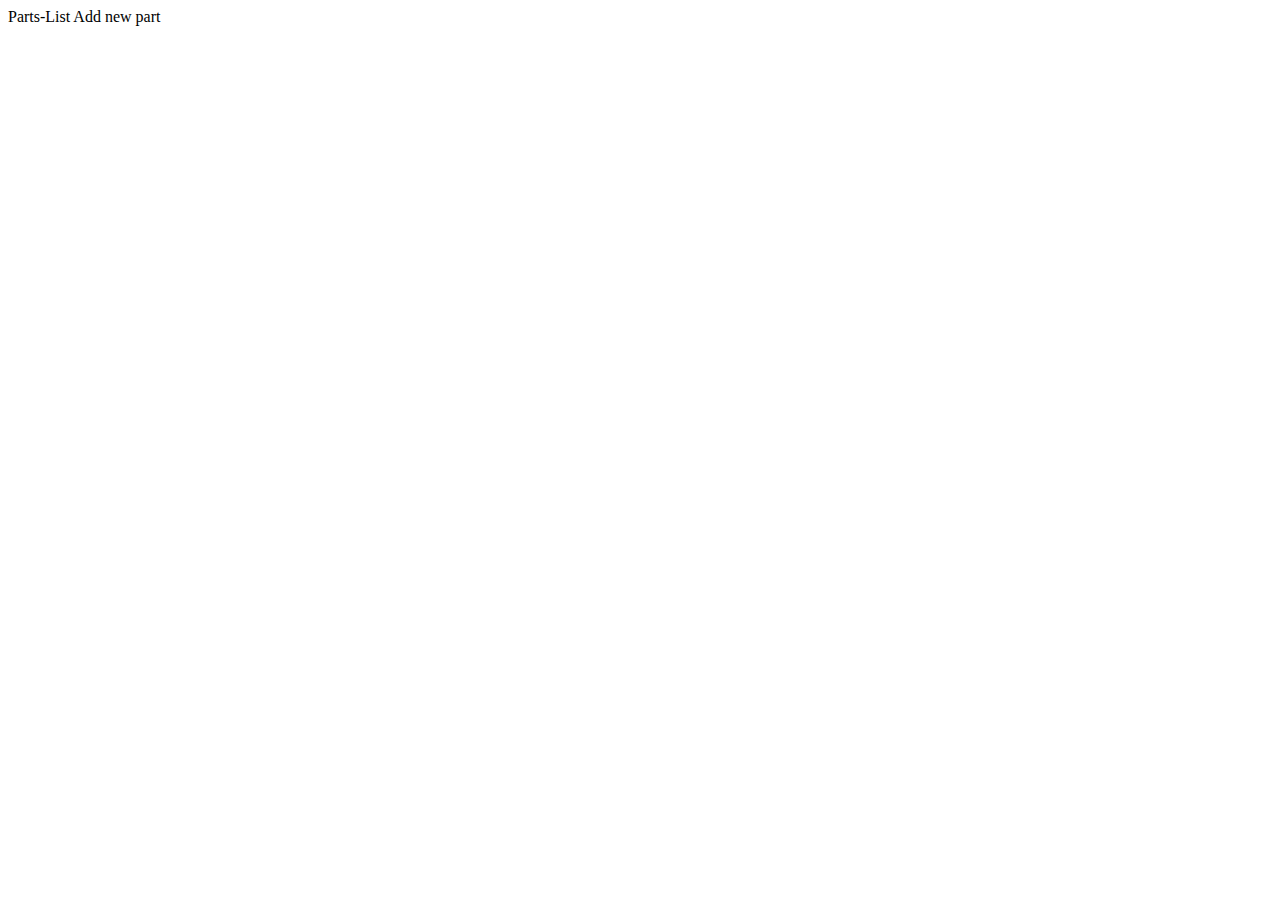
<file: partslist/src/main/resources/templates/fragments/header.html>
<!DOCTYPE html>
<html lang="eng"
      xmlns="http://www.w3.org/1999/xhtml"
      xmlns:th="http://www.thymeleaf.org">
<div th:fragment="header">
    <nav class="navbar-default navbar-fixed-top">
        <div class="container">
            <div class="navbar-header">
                <a class="navbar-brand" th:href="@{/}">Parts-List </a>
                <a class="navbar-brand" th:href="@{/new}">Add new part</a>
            </div>
        </div>
    </nav>
</div>
</html>
</file>
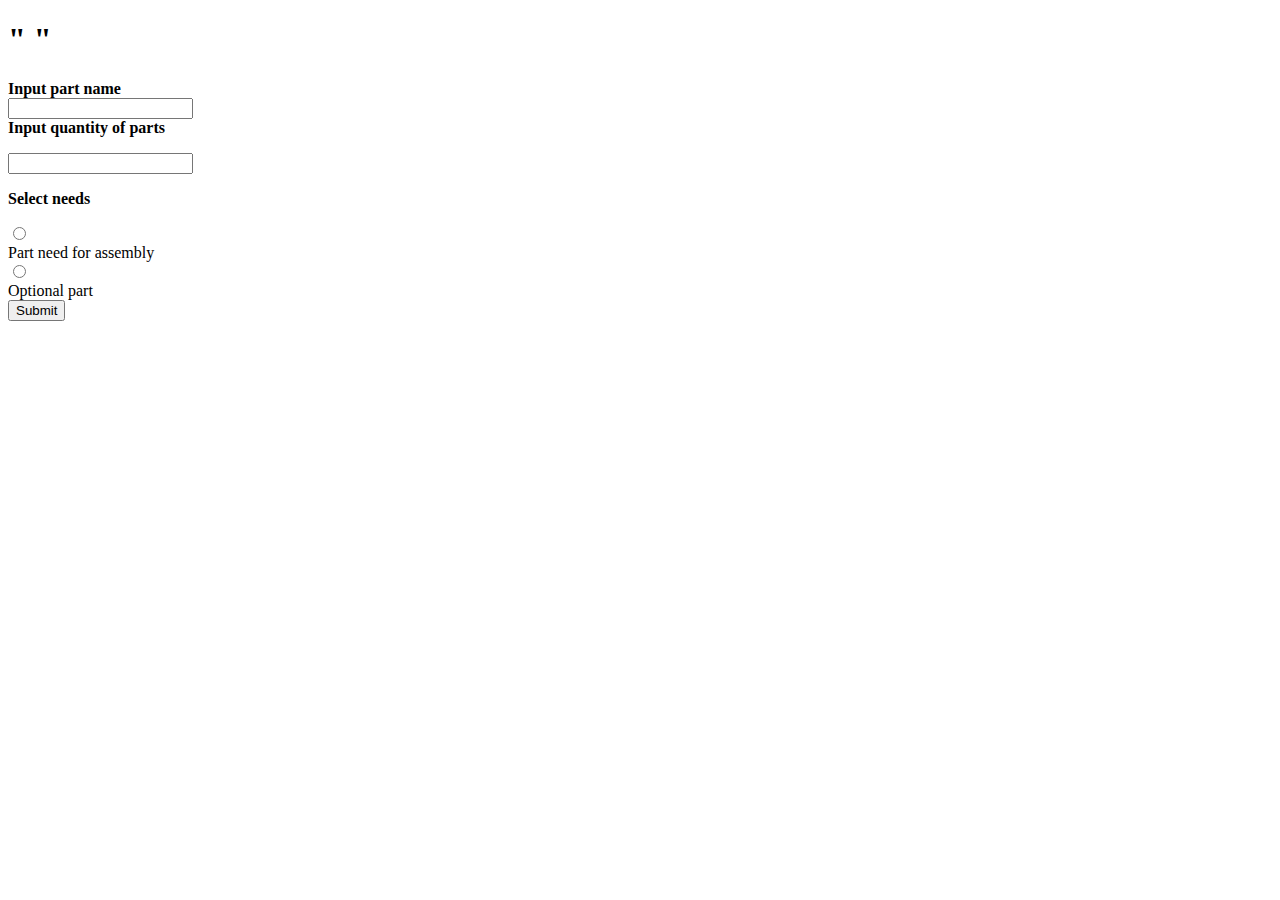
<file: partslist/src/main/resources/templates/operations/edit.html>
<!DOCTYPE html>
<!--suppress ALL -->
<html xmlns="http://www.w3.org/1999/xhtml"
      xmlns:th="http://www.thymeleaf.org">
<head th:replace="fragments/head :: head"></head>
<body>
<div class="container">
    <div th:replace="fragments/header :: header"></div>
    <div class="container">
        <h1>" "</h1>
        <b>Input part name</b>
        <form class="form-horizontal" th:object="${part}" th:action="@{/update}" name="edit_form" id="edit_form"
              method="post" role="form">
            <div class="form-group">
                <input type="hidden" id="id" th:name="id" th:value="*{id}"/>
            </div>

            <div class="form-group">
                <input type="text" class="form-control" id="message" th:name="name" th:value="*{name}" maxlength="100" th:required="required"/>
            </div>
            <b>Input quantity of parts</b>
            <p></p>
            <div class="form-group">
                <input type="number" class="form-control" id="message" th:name="quantity" th:value="*{quantity}" maxlength="10"/>
            </div>
            <p></p>
            <b>Select needs</b>
            <p></p>
            <div class="form-group">
                <label class="radio">
                    <input type="radio" value="1" th:checked="*{need}" th:name="need" th:required="required" />
                    <div class="radio__text">Part need for assembly</div>
                </label>
                <label class="radio">
                    <input type="radio" value="0" th:checked="${need}" th:name="need" th:required="required" />
                    <div class="radio__text">Optional part</div>
                </label>

            </div>


            <!--<div class="form-group">-->
                <!--<label class="radio">-->
                    <!--<input type="radio" value="1" th:checked="*{need}" th:name="need" />-->
                    <!--<div class="radio__text">Part need for assembly</div>-->
                <!--</label>-->
                <!--<label class="radio">-->
                    <!--<input type="radio" value="0" th:checked="*{need}" th:name="need" />-->
                    <!--<div class="radio__text">Optional part</div>-->
                <!--</label>-->
                <!--&lt;!&ndash;</label>&ndash;&gt;-->
                <!--&lt;!&ndash;<input type="radio" th:checked="*{need}" th:name="need" />&ndash;&gt;-->
                <!--&lt;!&ndash;<input type="radio" value="0" th:checked="*{getNeed()}" th:name="need" />&ndash;&gt;-->
            <!--</div>-->

            <button type="submit" class="btn btn-primary">Submit</button>
        </form>
    </div>
</div>
</body>
</html>
</file>
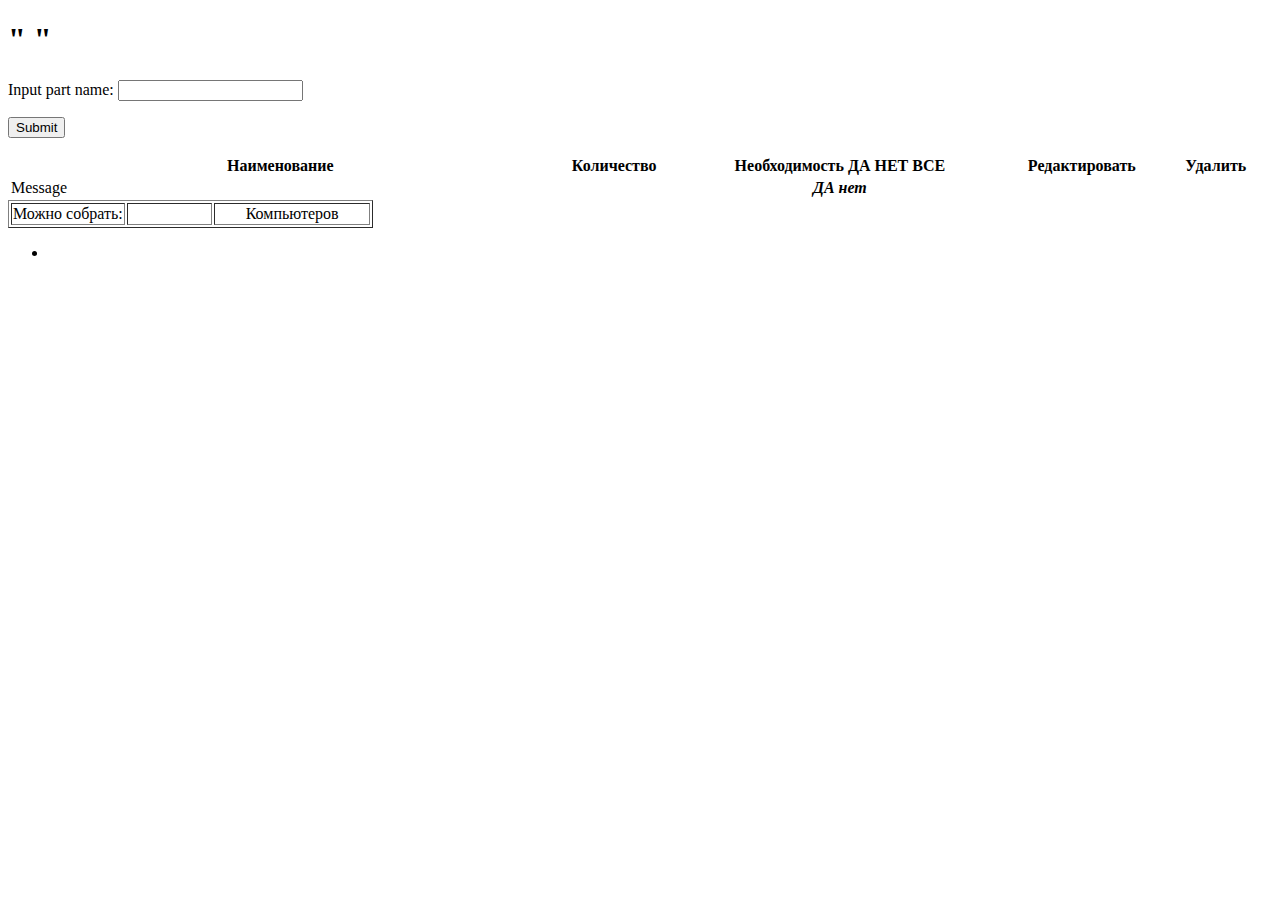
<file: partslist/src/main/resources/templates/operations/list.html>
<!DOCTYPE html>
<!--suppress ALL -->

<html xmlns="http://www.w3.org/1999/xhtml"
      xmlns:th="http://www.thymeleaf.org"
      xmlns:xsl="http://www.w3.org/1999/XSL/Transform">

<div th:fragment="partslist">
    <table class="table table-bordered table-hover horizontal-align">
        <h1>" "</h1>
            <form action="#" th:action="@{/search}" method="post">
                <p>Input part name: <input type="search" name="ser" id="ser" /></p>
                <p><input type="submit" name="val" value="Submit" id="val" onclick="isEmpty()" /></p>
                <script>
                    function isEmpty() {
                        if(document.getElementById("ser").value == ''){
                            alert('Введите запрос');
                        }
                    }
                </script>
            </form>
        <thead>
        <tr>
            <th class="dropdown" style="width: 25%">Наименование
                <a th:href="@{'/sort/{sortByName}' (sortByName = 'ASC')}"><i class="fa fa-arrow-up"></i></a>
                <a th:href="@{'/sort/{sortByName}' (sortByName = 'DESC')}"><i class="fa fa-arrow-down"></i></a>
            </th>
            <th style="width: 4%">Количество</th>
            <th class="dropdown" style="width: 15%">Необходимость
                <a th:href="@{'/sort/{sortByName}' (sortByName = 'true')}"><b>ДА</b></a>
                <a th:href="@{'/sort/{sortByName}' (sortByName = 'false')}"><b>НЕТ</b></a>
                <a th:href="@{'/sort/{sortByName}' (sortByName = 'ASC')}"><b>ВСЕ</b></a>
            </th>
            <th style="width: 5%">Редактировать</th>
            <th style="width: 5%">Удалить</th>
        </tr>
        </thead>
        <tbody>
        <tr th:each="part : ${parts}">
            <td th:text="${part.name}">Message</td>
            <td th:text="${part.quantity}" style="text-align: center"></td>
            <td style="text-align: center">
                <i th:if="${part.need} == true"><b>ДА</b></i>
                <i th:if="${part.need} == false"> <b>нет</b> </i>
            </td>
            <td style="text-align: center"><a th:href="@{'/edit/{id}'(id=${part.id})}"><i class="fa fa-edit" style="color: darkviolet"></i></a></td>
            <td style="text-align: center"><a th:href="@{'/delete/{id}'(id=${part.id})}"><i class="fa fa-ban" style="color: darkred"></i></a></td>
        </tr>
        </tbody>
    </table>
    <table border="1">
        <tr >
        <td style="width:32%">  Можно собрать:</td>
        <td style="text-align: center" width="24%" th:action="tes" th:text="${assembly}"></td>
        <td style="text-align: center" >Компьютеров</td>
        </tr>
    </table>
    <ul class="nav nav-pills">
        <li class="nav-item"
            th:each="i : ${#numbers.sequence(1, data.totalPages)}">
            <a th:href="@{/(page=${i -1})}" th:text="${i}" class="nav-link"></a>
        </li>
    </ul>
</div>
</html>
</file>
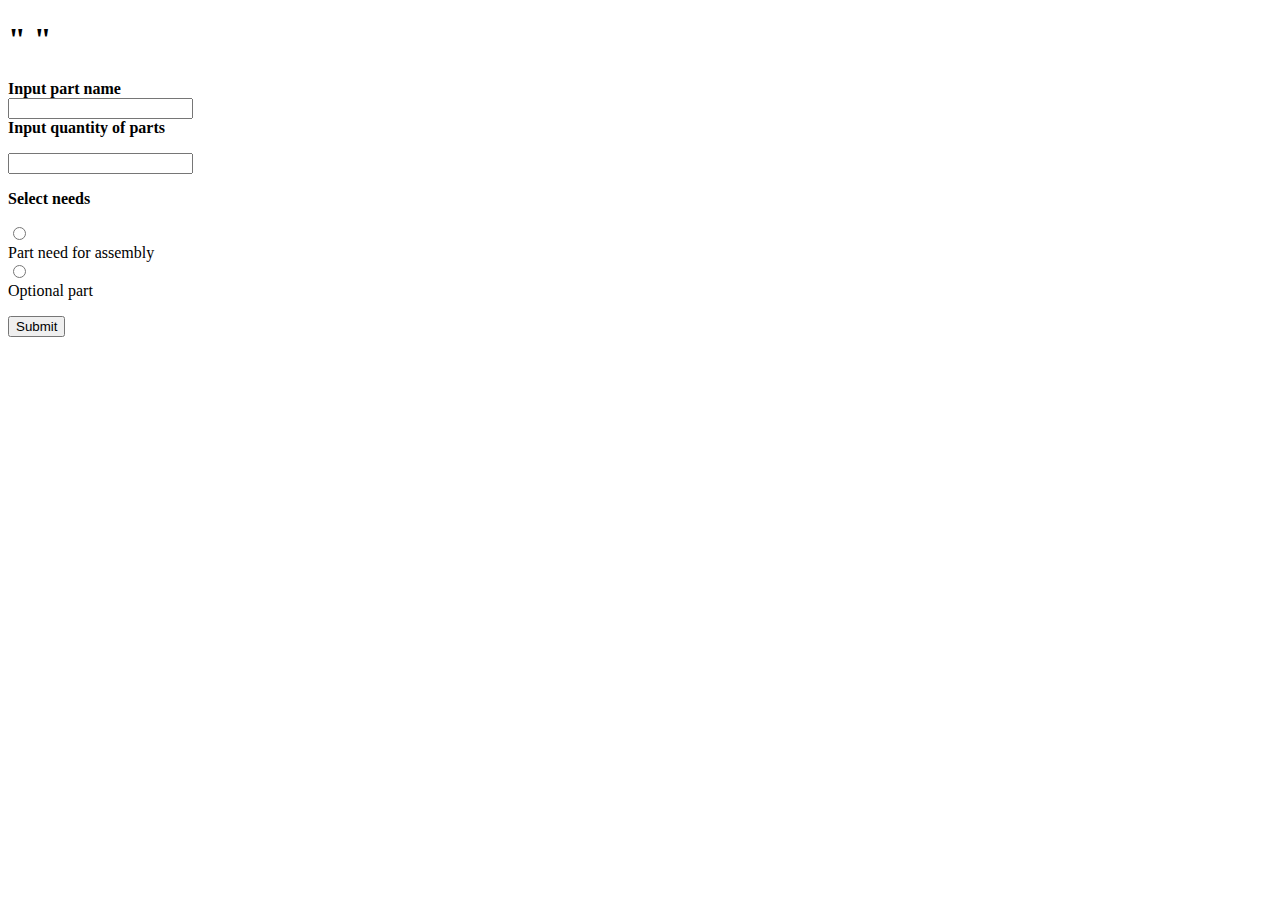
<file: partslist/src/main/resources/templates/operations/new.html>
<!DOCTYPE html>
<!--suppress ALL -->
<html xmlns="http://www.w3.org/1999/xhtml"
      xmlns:th="http://www.thymeleaf.org">
<head th:replace="fragments/head :: head"></head>
<body>
<div class="container">
    <div th:replace="fragments/header :: header"></div>
    <div class="container">
        <form class="form-horizontal" th:action="@{/save}" name="input_form" id="input_form"
              method="post" role="form" th:required="required">
            <h1>" "</h1>
            <b>Input part name</b>
            <div class="form-group">
                <input type="text" class="form-control" id="message" th:name="name" th:value="*{name}" maxlength="100" th:required="required"/>
            </div>
            <b>Input quantity of parts</b>
            <p></p>
            <div class="form-group">
                <input type="number" class="form-control" id="message" th:name="quantity" th:value="*{quantity}" maxlength="10" th:required="required"/>
            </div>
            <p></p>
            <b>Select needs</b>
            <p></p>
            <div class="form-group">
                <label class="radio">
                    <input type="radio" value="1" th:checked="*{need}" th:name="needs" th:required="required" />
                    <div class="radio__text">Part need for assembly</div>
                </label>
                <label class="radio">
                    <input type="radio" value="0" th:checked="*{need}" th:name="needs" th:required="required" />
                    <div class="radio__text">Optional part</div>
                </label>
                <p></p>
                <p></p>
                <button type="submit" class="btn btn-primary">
                    Submit</button>
            </div>
        </form>
    </div>
</div>
</body>
</html>
</file>
